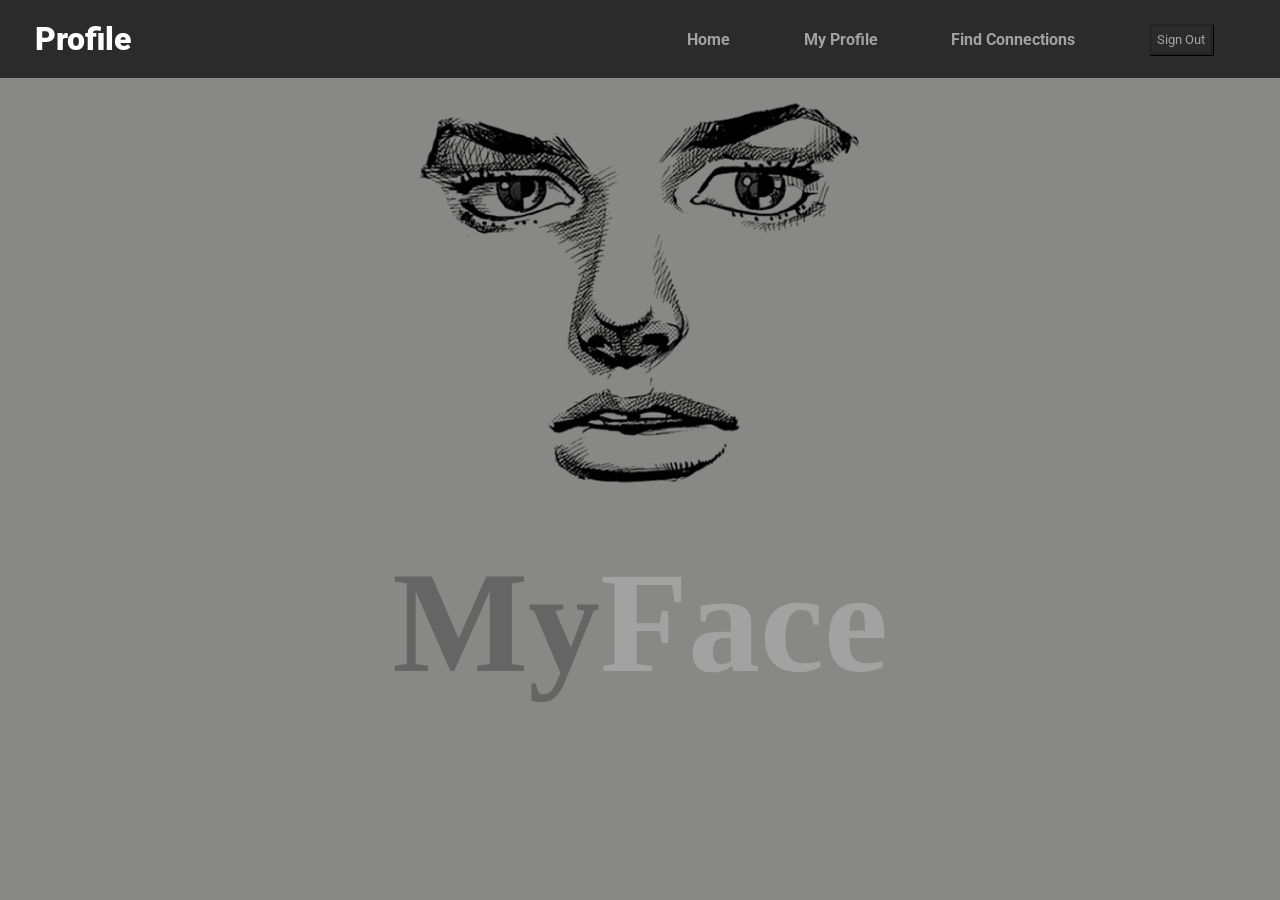
<file: FakeProfilePage/index.html>
<!DOCTYPE html>
<html lang="en">
<head>
<!--
    .........................................................
    ..............................M  ........................
    ..............................MMMM.......................
    ...............................MMMM.................... .
    ................................M.MMD....................
    ................................M,.+MM...................
    ..........................  ....M+.:+MM. ................
    .........................,MM...DM=++~+MM.................
    ....................... MMMM .~M:,,:,,.MM................
    ......................NMN+MMMMMO.~,.?,..MM...............
    .................... MM=,:::?~:~=~~?~+..:M. .............
    .. .  . .  . .  . .NMN.~~~:..~~~~~=,:,~~~MM .............
    ................. MM.:~=:,.+...=,...,.:~~+MO.............
    ................~MM.:,::~:,+,,.......,+~=~MM.............
    ...............MM=,~~:8MM........MM,=,,=::MM ............
    ..............MM+=~~::MM.........MMM,::=~:MM.............
    .............MM?:,~~:MMM.........MMM=.=::?MM ............
    ............MM.,,,::MMMM....=OZ..MMMM.=~~:MM ............
    ..... .... MM,~:..:,MMMMMMMMMMMMMMMMM~.:~~MD ............
    ..........,M+,,.,~=OMMM........MMNMMMM,~~=M ...MM .......
    ..........MM,=:.=?NMM........MMMMMMMMMI~~OM...:MMN.......
    ..........M=,:.~?MM .........MMMMMMMMM+,?NM ..MM=M.......
    .........NM?=:~.MM ..........,MMMMMMMM?=,8M,.MM.,MM .....
    .........MM::...M: ............$MMM  MM::,MMMM+,.MM .....
    .........MM:~?~~M.....................MN?:,:,:++~=M......
    .........?M~.=,+M.....................MM.::.+.,=.~MM.....
    ..........MD?.:,MN....................8M++++,,::::MM.....
    ..........MM.~~~DM,...................~M+++?+,=~::$M ....
    ..........MM+~~~?NMM. ................:M++++~,~~~~=M.....
    ......M...MM~~~:?++MMMD...............DM++++::~~~~~M.....
    .....MMM..MM:~~:+++MMMNMM ............MM=+++:..~~~~M.....
    .....MNMMMM~=~~,+MMM..................MM++++,.~~~~MM.....
    .....M,~+,,=+:~=MM....................MZ+MMMM=,~~:MM.....
    .....M.~.:..,:?MM....................IMMM=+IMM.=~+M......
    .....M=~~::::?MM.....................MMM++~IMM::+MM......
    .....MM:~~:,++MM....................~MM++++7MM.~+MM .....
    .....MM~~~~~:?MM....................MM?+++IIMM~~ZM.......
    ......M?,~:,::MM...................MM+++++?7MM~~MM.......   
    ......MM:.:::,=M7.................MM+++++=77M~:NM  ......
    .. . ..M$.~::~~MM...............=MM+++++?IIMM.+M,     ...
    .... ..MM:=:,~~+MM.............MM~++++++?IMM:.MM.........
    ........MM.~::~,?MMM.......MMMM=+++==++IIMM~?MM .........
    .........M:+.~:~~++MMMMMMMMN=+++=+++++?IMM~?MM ..........
    .........MM~~?~~,++===,~+===:=+==+=~,.MMN~IMM............
    ..........DMMI~~:...... . .  ...  .NMM,=~=NM.............
    ............MM ......OMMMMMMMMMMMMMM ..,~.M. ............
    ................M  .NM  MM ..............................
    .              .MMM+MMMMM. ..............................
    .................MMMMMMM.................................
    .................ZMMMMN..................................
    .                 MMMM................................... 
    ...................MM....................................
    ................... . ...................................
    .........___......_ _......._............................
    ........|_  |....| | |.....| |...........................
    ..........| | ___| | |_   _| |__   ___  __ _ _ __........
    ..........| |/ _ \ | | | | | '_ \ / _ \/ _` | '_ \.......
    ....../\__/ /  __/ | | |_| | |_) |  __/ (_| | | | |......
    ......\____/ \___|_|_|\__, |_.__/ \___|\__,_|_| |_|......
    .......................__/ |.............................
    ......................|___/..............................
    ......______........................_   _......_ _ ......
    ......|  ___|......................| | | |....| | |......
    ......| |_ _ __ ___  _ __ ___ .....| |_| | ___| | |......
    ......|  _| '__/ _ \| '_ ` _ \ ....|  _  |/ _ \ | |......
    ......| | | | | (_) | | | | | |....| | | |  __/ | |......
    ......\_| |_|  \___/|_| |_| |_|....\_| |_/\___|_|_|......
    .........................................................
-->
    <meta charset="UTF-8">
    <meta http-equiv="X-UA-Compatible" content="IE=edge">
    <meta name="viewport" content="width=device-width, initial-scale=1.0">
    <title>MyFace</title>
    <meta name="description" content="I can't do that as Bruce Wayne... as a man. I'm flesh and blood. I can be ignored, destroyed. But as a symbol, I can be incorruptible, I can be everlasting. Does it come in black? Bats frighten me. It's time my enemies shared my dread. Someone like you. Someone who'll rattle the cages. I'm Batman Swear to me! I seek the means to fight injustice. To turn fear against those who prey on the fearful.">
    <link rel="stylesheet" href="style.css">
    <link rel="preconnect" href="https://fonts.gstatic.com">
    <link href="https://fonts.googleapis.com/css2?family=Roboto:wght@100&display=swap" rel="stylesheet">
    <link href="https://fonts.googleapis.com/css2?family=EB+Garamond&display=swap" rel="stylesheet">
</head>
<body>
    <div class="navBar" id="navigation">
        <h1 class="navTitle">Profile</h1>
        <ul class="navLinkCont">
            <li><a class="navLink" href="#">Home</a></li>
    	    <li><a class="navLink" href="../index.html">My Profile</a></li>
    	    <li><a class="navLink" href="#">Find Connections</a></li>
            <li><button class="navBtn">Sign Out</button></li>
        </ul>
    </div>
    <div class="mainCont">
        <img src="./img/myFaceLogin.png" alt="" class="myface">
        <h1 class="title"><span class="my">My</span>Face</h1>
    </div>
</body>
</html>
</file>
<file: FakeProfilePage/style.css>
* {
    margin: 0;
    padding: 0;
}

body {
    background-color: #888887;
}

.mainCont {
    text-align: center;
    font-size: 4.5rem;
    padding-top: 5%;
    color: #A2A2A2;
}

.my {
    color: #666565
}

.myface {
    width: 35%;
}

.navBar {
    background-color: #2B2B2B;
    color: #A2A2A2;
    display: flex;
    font-weight: bold;
    padding: 20px 15px;
    align-items: center;
    width: 100%;
    justify-content: space-between;
    position: fixed;
    top: 0;
    right: 0;
    z-index: 10;
}

.navBtn {
    flex: 1;
    margin-right: 15px;
    background-color: #2B2B2B;
    border: solid rgb(37, 37, 37);
    color: #A2A2A2;
    box-shadow: 1px 1px black;
    padding: 5px;
    font-family: 'Roboto', sans-serif;
}

.navBtn:hover {
background-color: #6b1111;
}

.navLink {
    text-decoration: none;
    color: #A2A2A2;
    flex: 1;
    font-family: 'Roboto', sans-serif; 
}

.navLink:hover{
    color: #FFFFFF;
}

.navLinkCont {
    display: flex;
    list-style-type: none;
    justify-content: space-around;
    align-items: center;
    width: 0%;
    flex: 1;
}

.navTitle {
    font-weight: bolder;
    color: #FFFFFF;
    flex: 1;
    margin-left: 50px;
    font-family: 'Roboto', sans-serif;
}
</file>
